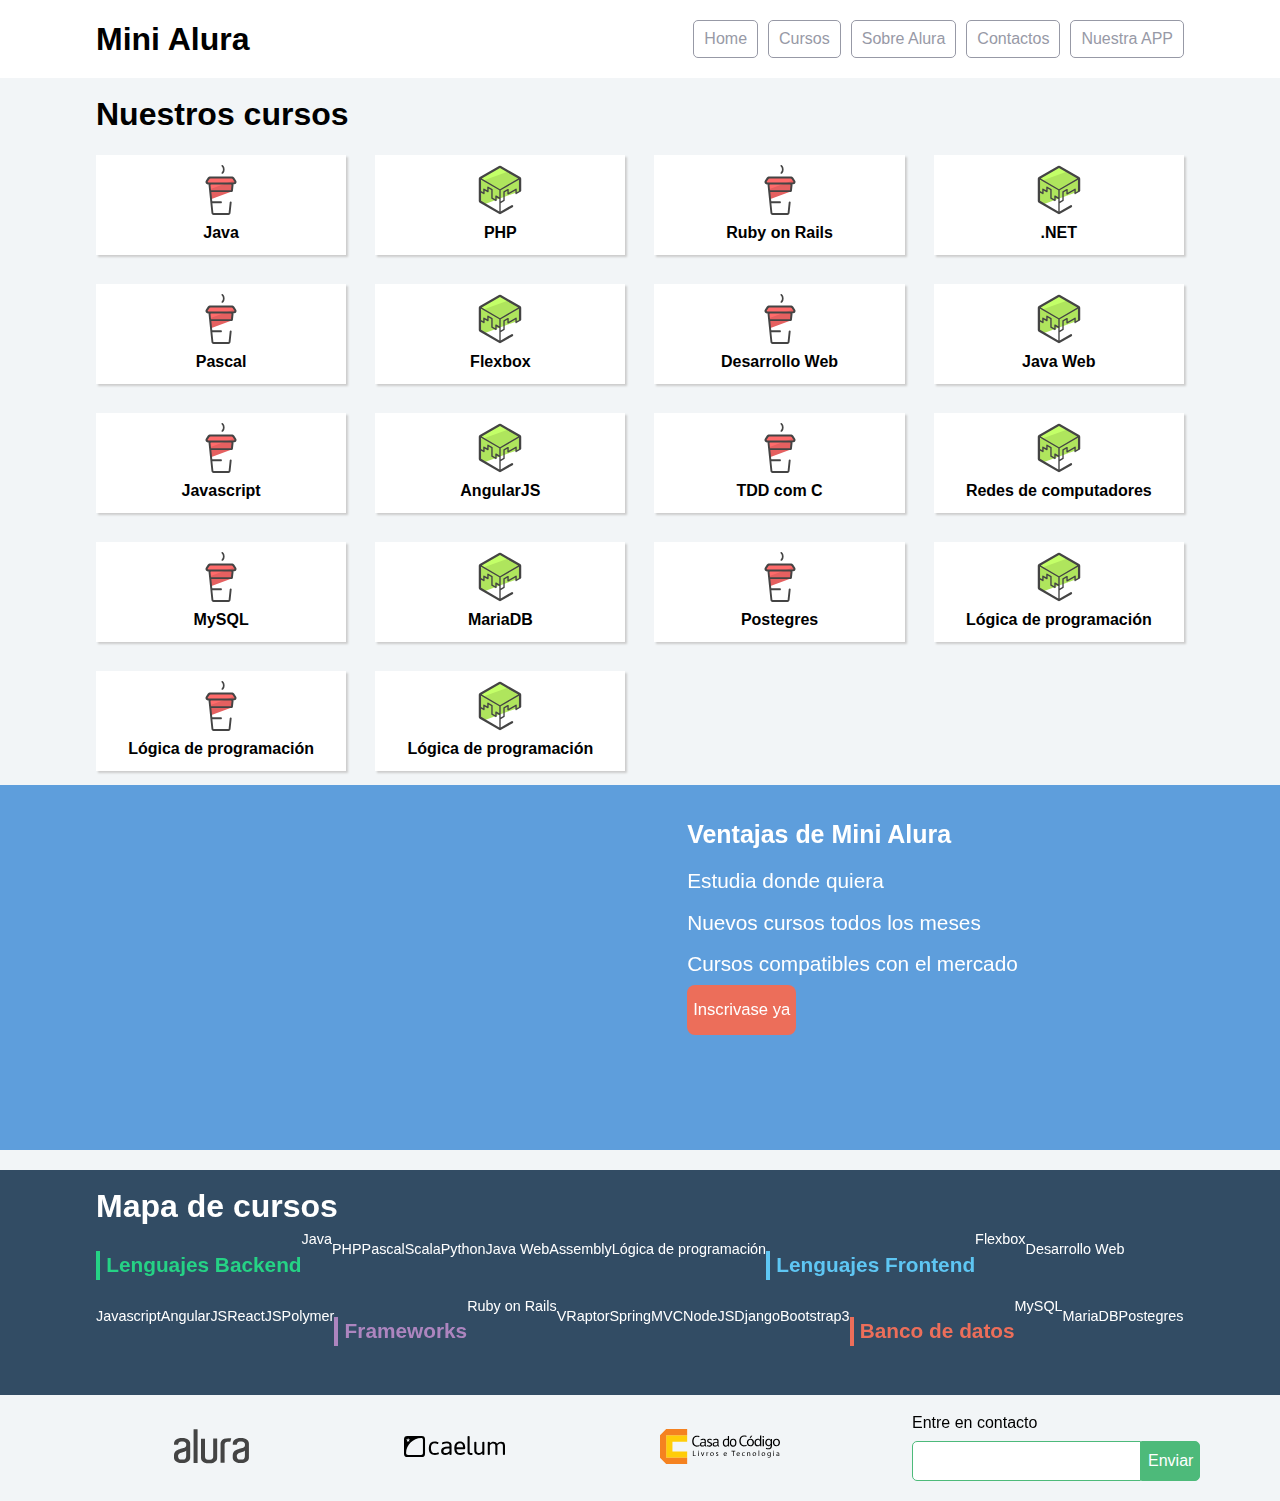
<file: index.html>
<!doctype html>
<html>
<head>
	<meta charset="utf-8">
	<meta name="viewport" content="width=device-width, initial-scale=1">
	<title>Mini Alura | Cursos online</title>
	<link rel="stylesheet" href="css/reset.css">
	<link rel="stylesheet" href="css/style.css">
	<link rel="stylesheet" href="css/flexbox.css">
</head>
<body>

	<header class="headerPrincipal">
		<div class="container">
			<h1 class="headerPrincipal-titulo">
				<a href="#">Mini Alura</a>
			</h1>

			<nav class="headerPrincipal-nav">
				<a class="headerPrincipal-nav-link" href="#">Home</a>
				<a class="headerPrincipal-nav-link" href="#">Cursos</a>
				<a class="headerPrincipal-nav-link" href="#">Sobre Alura</a>
				<a class="headerPrincipal-nav-link" href="#">Contactos</a>
				<a class="headerPrincipal-nav-link headerPrincipal-nav-link-app" href="#">Nuestra APP</a>
			</nav>
		</div>

	</header>

	<main class="contenidoPrincipal">
		<div class="container">
			<h2 class="subtitulo">Nuestros cursos</h2>

			<nav>
				<ul class="contenidoPrincipal-cursos">
					<li class="contenidoPrincipal-cursos-link"><a href="#">Java</a></li>
					<li class="contenidoPrincipal-cursos-link"><a href="#">PHP</a></li>
					<li class="contenidoPrincipal-cursos-link"><a href="#">Ruby on Rails</a></li>
					<li class="contenidoPrincipal-cursos-link"><a href="#">.NET</a></li>
					<li class="contenidoPrincipal-cursos-link"><a href="#">Pascal</a></li>
					<li class="contenidoPrincipal-cursos-link"><a href="#">Flexbox</a></li>
					<li class="contenidoPrincipal-cursos-link"><a href="#">Desarrollo Web</a></li>
					<li class="contenidoPrincipal-cursos-link"><a href="#">Java Web</a></li>
					<li class="contenidoPrincipal-cursos-link"><a href="#">Javascript</a></li>
					<li class="contenidoPrincipal-cursos-link"><a href="#">AngularJS</a></li>
					<li class="contenidoPrincipal-cursos-link"><a href="#">TDD com C</a></li>
					<li class="contenidoPrincipal-cursos-link"><a href="#">Redes de computadores</a></li>
					<li class="contenidoPrincipal-cursos-link"><a href="#">MySQL</a></li>
					<li class="contenidoPrincipal-cursos-link"><a href="#">MariaDB</a></li>
					<li class="contenidoPrincipal-cursos-link"><a href="#">Postegres</a></li>
					<li class="contenidoPrincipal-cursos-link"><a href="#">Lógica de programación</a></li>
					<li class="contenidoPrincipal-cursos-link"><a href="#">Lógica de programación</a></li>
					<li class="contenidoPrincipal-cursos-link"><a href="#">Lógica de programación</a></li>
				</ul>
			</nav>
		</div>

		<section class="videoSobre">
			<div class="container">
				<iframe class="videoSobre-video" width="560" height="315" src="https://www.youtube.com/embed/bIlOsJzBVaY?list=PLh2Y_pKOa4UcF1BYPJR3EIMRi3nWAUxIp" frameborder="0" allowfullscreen></iframe>
				
				<div class="videoSobre-sobre">
					<h2 class="videoSobre-sobre-title">Ventajas de Mini Alura</h2>
					<ul class="videoSobre-sobre-list">
						<li class="videoSobre-sobre-item">Estudia donde quiera</li>
						<li class="videoSobre-sobre-item">Nuevos cursos todos los meses</li>
						<li class="videoSobre-sobre-item">Cursos compatibles con el mercado</li>
					</ul>
					<button class="videoSobre-button">Inscrivase ya</button>
				</div>
			</div>
		</section>

	</main>

	<footer class="rodapePrincipal">
		<div class="container">

			<section class="rodapePrincipal-navMap">
				<h3 class="subtitulo">Mapa de cursos</h3>
				<nav class="rodapePrincipal-navMap-list">

					<h4 class="navmap-list-title navmap-list-title-backend">Lenguajes Backend</h4>
					<a class="rodapePrincipal-navMap-link" href="#">Java</a>
					<a class="rodapePrincipal-navMap-link" href="#">PHP</a>
					<a class="rodapePrincipal-navMap-link" href="#">Pascal</a>
					<a class="rodapePrincipal-navMap-link" href="#">Scala</a>
					<a class="rodapePrincipal-navMap-link" href="#">Python</a>
					<a class="rodapePrincipal-navMap-link" href="#">Java Web</a>
					<a class="rodapePrincipal-navMap-link" href="#">Assembly</a>
					<a class="rodapePrincipal-navMap-link" href="#">Lógica de programación</a>

					<h4 class="navmap-list-title navmap-list-title-frontend">Lenguajes Frontend</h4>
					<a class="rodapePrincipal-navMap-link" href="#">Flexbox</a>
					<a class="rodapePrincipal-navMap-link" href="#">Desarrollo Web</a>
					<a class="rodapePrincipal-navMap-link" href="#">Javascript</a>
					<a class="rodapePrincipal-navMap-link" href="#">AngularJS</a>
					<a class="rodapePrincipal-navMap-link" href="#">ReactJS</a>
					<a class="rodapePrincipal-navMap-link" href="#">Polymer</a>
					
					<h4 class="navmap-list-title navmap-list-title-framework">Frameworks</h4>
					<a class="rodapePrincipal-navMap-link" href="#">Ruby on Rails</a>
					<a class="rodapePrincipal-navMap-link" href="#">VRaptor</a>
					<a class="rodapePrincipal-navMap-link" href="#">SpringMVC</a>
					<a class="rodapePrincipal-navMap-link" href="#">NodeJS</a>
					<a class="rodapePrincipal-navMap-link" href="#">Django</a>
					<a class="rodapePrincipal-navMap-link" href="#">Bootstrap3</a>

					<h4 class="navmap-list-title navmap-list-title-bancoDeDados">Banco de datos</h4>
					<a class="rodapePrincipal-navMap-link" href="#">MySQL</a>
					<a class="rodapePrincipal-navMap-link" href="#">MariaDB</a>
					<a class="rodapePrincipal-navMap-link" href="#">Postegres</a>

				</nav>
			</section>

		</div>

		<section class="rodapePrincipal-patrocinadores">
			<div class="container">
				<ul class="rodapePrincipal-patrocinadores-list">
					<li>
						<a class="rodapePrincipal-patrocinadores-list-link patrocinadores-list-link-alura" href="#">
							<img src="img/logos/alura.svg" alt="Logo da Alura">
						</a>
					</li>
					<li>
						<a class="rodapePrincipal-patrocinadores-list-link patrocinadores-list-link-caelum" href="#">
							<img src="img/logos/caelum.svg" alt="Logo da Caelum">
						</a>
					</li>
					<li>
						<a class="rodapePrincipal-patrocinadores-list-link patrocinadores-list-link-casaDoCodigo" href="#">
							<img src="img/logos/cdc.svg" alt="Logo da Casa do Código">
						</a>
					</li>
				</ul>
				<form class="rodapePrincipal-contatoForm" action="#">
					<fieldset>
						<legend class="rodapePrincipal-contatoForm-legend" for="email-contato">Entre en contacto</legend>
						<div class="rodapePrincipal-contatoForm-fieldset"> 
							<input class="rodapePrincipal-contatoForm-emailInput" type="email" name="email-contato" id="email-contato">
							<button class="rodapePrincipal-contatoForm-submit" type="submit">Enviar</button>
						</div>
					</fieldset>
				</form>
			</div>
		</section>
	</footer>

</body>
</html>
</file>
<file: css/style.css>
body {
	background-color: #F2F5F7;
	font-family: 'Open Sans',Arial,sans-serif;
}

.container {
	width: 94%;
	margin: 0 auto;
}

.headerPrincipal {
	background-color: #FFF;
	padding: 20px 0;
}

.headerPrincipal-titulo {
	font-weight: bold;
	font-size: 2em;
	margin-bottom: 20px;
}

.headerPrincipal-titulo a {
	text-decoration: none;
	color: inherit;
}

.headerPrincipal-nav-link {
	padding: 10px;
	margin-bottom: 10px;
	color: #9799A6;
	background-color: #FFF;
	text-decoration: none;
	transition: .5s;
	display: block;

	border-bottom: 1px solid #9799A6;
}

.contenidoPrincipal {
	margin-top: 20px;
	margin-bottom: 20px;
}

.subtitulo {
	font-weight: bold;
	font-size: 32px;
	margin-bottom: 10px;
	text-align: center;
}

.contenidoPrincipal-cursos-link {
	height: 100px;
	background-color: #FFF;
	text-align: center;
	margin: 1%;
	transition: .3s;
	box-shadow: 2px 2px 2px #CCC;
	position: relative;
}

.contenidoPrincipal-cursos-link a {
	text-decoration: none;
	color: #000;
	font-weight: bold;
	display: block;
	width: 100%;
	height: 100%;
	position: absolute;
	top: 0;
	left: 0;
}

.contenidoPrincipal-cursos-link:hover {
	box-shadow: 4px 4px 4px #CCC;
}

.contenidoPrincipal-cursos-link a:before {
	content: '';
	display: block;
	width: 50px;
	height: 50px;
	margin: 10px auto;
}

.contenidoPrincipal-cursos-link:nth-child(even) a:before {
	background: url(../img/background1.svg) no-repeat;	
}

.contenidoPrincipal-cursos-link:nth-child(odd) a:before {
	background: url(../img/background2.svg) no-repeat;
}


.rodapePrincipal {
	background-color: #324C64;
	padding-top: 20px;
}

.rodapePrincipal .subtitulo {
	color: #FFF;
}

.rodapePrincipal-navMap-link {
	text-decoration: none;
	color: #FFF;
	margin-top: 10px;
}

.rodapePrincipal-navMap-link {
	font-size: .9em;
}

.navmap-list-title {
	font-weight: 700;
	font-size: 1.3em;
	margin: .9em 0;
	padding-left: .3em;
	padding-top: .2em;
	padding-bottom: .2em;
}

.navmap-list-title + .rodapePrincipal-navMap-link {
	margin-top: 0;
}

.navmap-list-title-bancoDeDados { color: #EC6E5A; border-left: 4px solid #EC6E5A; }
.navmap-list-title-framework { color: #AD85BF; border-left: 4px solid #AD85BF; }
.navmap-list-title-frontend { color: #5EC6F3; border-left: 4px solid #5EC6F3; }
.navmap-list-title-backend { color: #25D285; border-left: 4px solid #25D285; }

.rodapePrincipal-patrocinadores {
	margin-top: 30px;
	background: #F2F5F7;
	padding: 20px 0;
}

.rodapePrincipal-contatoForm {
	margin-top: 20px;
	text-align: center;
}

.rodapePrincipal-contatoForm label[for=email-contato] {
	font-weight: bold;
	font-size: 14px;
	color: #000;
	margin-bottom: 5px;
	display: block;
}

.rodapePrincipal-contatoForm-emailInput {
	border-top-left-radius: 5px;
	border-bottom-left-radius: 5px;
	padding: 10px;
}

.rodapePrincipal-contatoForm-submit {
	border-top-right-radius: 5px;
	border-bottom-right-radius: 5px;
	background-color: #4DBA7A;
	color: #FFF;
	cursor: pointer;
	
}

.rodapePrincipal-contatoForm-submit,
.rodapePrincipal-contatoForm-emailInput {
	outline: 0;
	border: 1px solid #4DBA7A;
	box-sizing: border-box;
	font-size: 16px;
}

.videoSobre {
	background-color: #5E9EDC;
	padding: 25px 0;

}

.videoSobre-video {
	max-width: 100%;
}

.videoSobre .container {
	color: #FFF;
}

.videoSobre-sobre-title {
	font-size: 1.2em;
	font-weight: bolder;
}

.videoSobre-sobre {
	font-size: 1.3em;
	line-height: 2;
}

.videoSobre-button {
	border-radius: 8px;
	background-color: #ec6e5a;
	display: block;
	color: #FFF;
	border: none;
	height: 50px;
	font-size: .8em;
	outline: none;
}

.rodapePrincipal-contatoForm-legend {
	margin-bottom: 10px;
}

@media(min-width: 769px) {

	.container {
		width: 85%;	
	}

	.subtitulo {
		text-align: left;
	}

	.headerPrincipal-nav-link {
		border-radius: 5px;
		border: 1px solid #9799A6;
	}

	.headerPrincipal-nav-link:hover {
		color: #FFF;
		background-color: #9799A6;
	}

	.headerPrincipal-titulo {
		margin: 0;
	}

	.headerPrincipal-nav {
		width: auto;
	}

	.headerPrincipal-nav-link {
		width: auto;
		margin: 0 0 0 10px;
	}

	.rodapePrincipal-contatoForm {
		margin-top: 0;
		text-align: left;
	}

	.contenidoPrincipal-cursos-link:nth-child(3n) {
		margin-right: 0;
	}

	.contenidoPrincipal-cursos-link:nth-child(3n+1) {
		margin-left: 0;
	}

}

@media(min-width: 1000px) {
	.contenidoPrincipal-cursos-link {
		margin: 1.333%;
	}

	.contenidoPrincipal-cursos-link:nth-child(3n) {
		margin-right: 1.33%;
	}

	.contenidoPrincipal-cursos-link:nth-child(3n+1) {
		margin-left: 1.333%;
	}

	.contenidoPrincipal-cursos-link:nth-child(4n) {
		margin-right: 0;
	}

	.contenidoPrincipal-cursos-link:nth-child(4n+1) {
		margin-left: 0;
	}

	.videoSobre-sobre {
		margin-left: 1.5em;
	}

}
</file>
<file: css/flexbox.css>
/* Estilo para el contenedor principal del encabezado */
.headerPrincipal .container {
    display: flex;
    /* Se convierte en un contenedor flexible */
    align-items: center;
    /* Se alinean los elementos verticalmente en el centro */
    justify-content: space-between;
    /* Se distribuye el espacio sobrante horizontalmente entre los elementos secundarios */
}

/* Estilo para el elemento de navegación del encabezado */
.headerPrincipal-nav {
    display: flex;
    /* Se convierte en un contenedor flexible */
}

/* Estilo para el contenedor principal del pie de página de patrocinadores */
.rodapePrincipal-patrocinadores .container {
    display: flex;
    /* Se convierte en un contenedor flexible */
    justify-content: space-between;
    /* Se distribuye el espacio sobrante horizontalmente entre los elementos secundarios */
}

/* Estilo para la lista de patrocinadores del pie de página */
.rodapePrincipal-patrocinadores-list {
    display: flex;
    /* Se convierte en un contenedor flexible */
    align-items: center;
    /* Se alinean los elementos verticalmente en el centro */
    justify-content: space-around;
    /* Se distribuye el espacio sobrante horizontalmente alrededor de los elementos secundarios */
    width: 70%;
    /* Se establece un ancho del 70% */
    margin-right: 5%;
    /* Se establece un margen derecho del 5% */
}

/* Estilo para el formulario de contacto del pie de página */
.rodapePrincipal-contatoForm {
    width: 25%;
    /* Se establece un ancho del 25% */
}

/* Estilo para el fieldset del formulario de contacto del pie de página */
.rodapePrincipal-contatoForm-fieldset {
    display: flex;
    /* Se convierte en un contenedor flexible */
}

/* Estilo para la lista de navegación del mapa del pie de página */
.rodapePrincipal-navMap-list {
    display: flex;
    /* Se convierte en un contenedor flexible */
    flex-direction: row;
    /* Se establece la dirección horizontal de los elementos secundarios */
    height: 250%;
    /* Se establece una altura del 250% */
    flex-wrap: wrap;
    /* Los elementos secundarios se envuelven a la siguiente línea si no caben en el contenedor */
}

/* Estilo para el contenedor principal de los cursos */
.contenidoPrincipal-cursos {
    display: flex;
    /* Se convierte en un contenedor flexible */
    flex-wrap: wrap;
    /* Los elementos secundarios se envuelven a la siguiente línea si no caben en el contenedor */
}

/* Estilo para los enlaces de los cursos */
.contenidoPrincipal-cursos-link {
    display: flex;
    /* Se convierte en un contenedor flexible */
    width: 23%;
    /* Se establece un ancho del 23% */
}

/* Estilo para el contenedor principal del video de presentación */
.videoSobre .container {
    display: flex;
    /* Se convierte en un contenedor flexible */
}

/* Estilos responsivos para la versión móvil (ancho de pantalla <= 768px) */
@media (max-width: 768px) {

    /* Modificación del contenedor principal del encabezado */
    .headerPrincipal .container {
        flex-direction: column;
        /* Se cambia la dirección de los elementos a columna */
    }

    /* Modificación del elemento de navegación del encabezado */
    .headerPrincipal-nav {
        flex-direction: column;
        /* Se cambia la dirección de los elementos a columna */
    }

    /* Modificación del contenedor principal de los cursos */
    .contenidoPrincipal-cursos {
        flex-direction: column;
        /* Se cambia la dirección de los elementos a columna */
    }

    /* Modificación de los enlaces de los cursos */
    .contenidoPrincipal-cursos-link {
        width: 100%;
        /* Se establece un ancho del 100% para que ocupen toda la columna */
    }

    /* Modificación de la lista de navegación del mapa del pie de página */
    .rodapePrincipal-navMap-list {
        height: auto;
        /* Se establece una altura automática */
        flex-wrap: nowrap;
        /* Los elementos secundarios no se envuelven y permanecen en una sola línea */
    }

    /* Modificación del contenedor principal del pie de página de patrocinadores */
    .rodapePrincipal-patrocinadores .container {
        flex-direction: column;
        /* Se cambia la dirección de los elementos a columna */
    }

    /* Modificación del formulario de contacto del pie de página */
    .rodapePrincipal-contatoForm {
        width: 100%;
        /* Se establece un ancho del 100% para ocupar toda la columna */
    }

    /* Modificación de la lista de patrocinadores del pie de página */
    .rodapePrincipal-patrocinadores-list {
        align-items: center;
        /* Se alinean los elementos verticalmente en el centro */
        width: 100%;
        /* Se establece un ancho del 100% para ocupar toda la columna */
        margin: 0%;
        /* Se establece un margen del 0% */
    }

    /* Modificación del fieldset del formulario de contacto del pie de página */
    .rodapePrincipal-contatoForm-fieldset {
        justify-content: center;
        /* Se centra horizontalmente los elementos secundarios */
    }

    /* Estilo para el enlace de la aplicación en la navegación del encabezado */
    .headerPrincipal-nav-link-app {
        order: -1;
        /* Cambia el orden del elemento a -1, lo que lo coloca al inicio del contenedor */
    }

    /* Estilo para el contenedor principal del video de presentación */
    .videoSobre .container {
        flex-direction: column;
        /* Cambia la dirección de los elementos a columna */
    }
}
</file>
